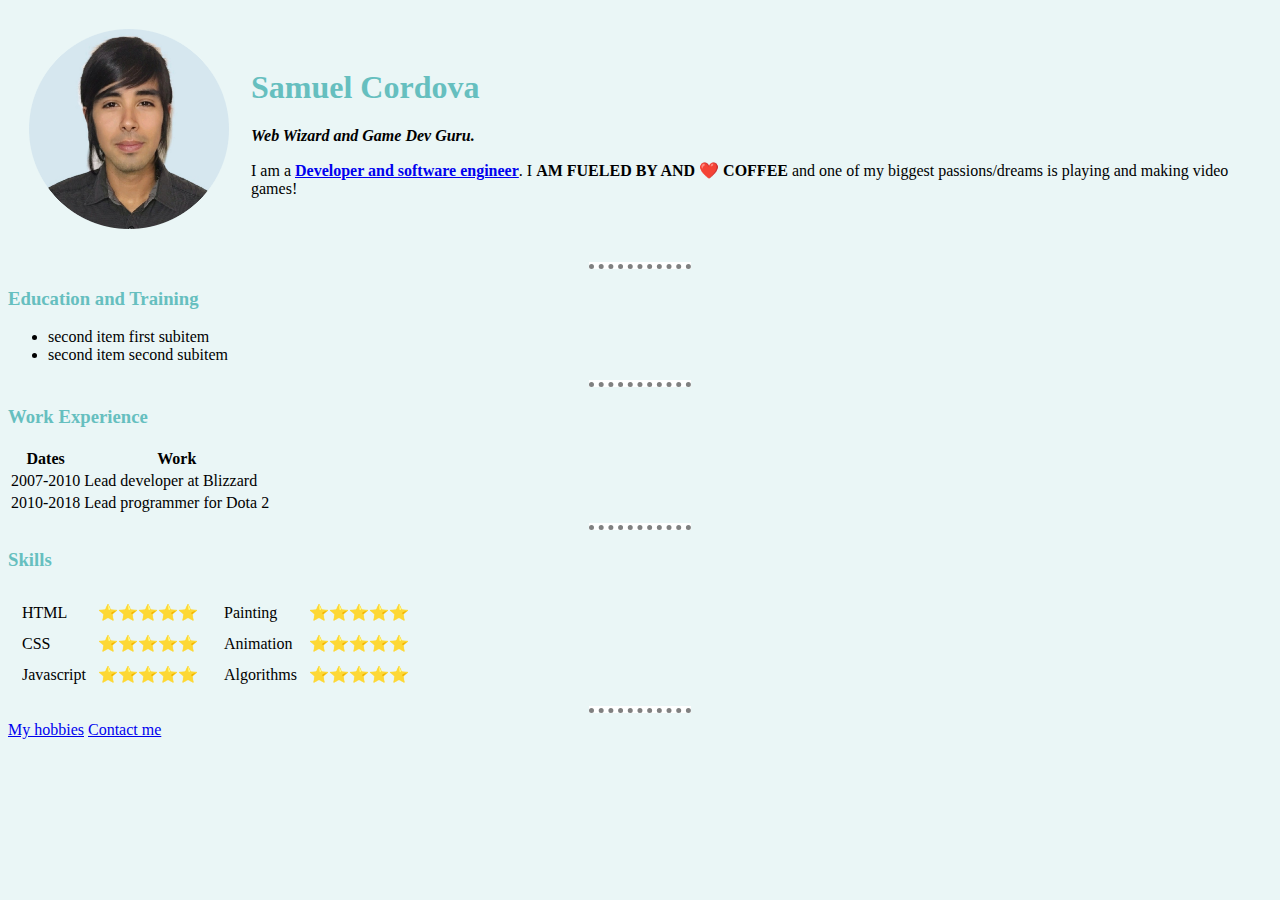
<file: index.html>
<!DOCTYPE html>
<html lang="en">

<head>
      <!-- Required meta tags -->
      <meta charset="UTF-8">
      <meta http-equiv="X-UA-Compatible" content="IE=edge">
      <meta name="viewport" content="width=device-width, initial-scale=1.0">
  
    <title>👽Samuel's Flashback Personal Site👽</title>
    <link rel="stylesheet" href="./assets/css/style.css">
</head>

<body >
    <table cellspacing="20">
        <tr>
            <td><img src="./assets/images/Profile-picture.png" alt="Most handsome man in the world!" >
            </td>
            <td>
                <h1>Samuel Cordova</h1>
                <p>
                    <em><strong>Web Wizard and Game Dev Guru.</strong></em>
                </p>
                <p>I am a <strong><a href="https://cordovas-cmd.github.io/react-portfolio/">
                            Developer and software
                            engineer</a></strong>. I <strong>AM FUELED BY AND ❤️ COFFEE</strong> and one of my biggest
                    passions/dreams is playing and making video games!</p>
            </td>
        </tr>
    </table>

    <!-- Use EM instead of <i> because it communicates with browser and tells it this text is important or emphasized (https://developer.mozilla.org/en-US/docs/Web/HTML/Element/em)-->



    <!-- Horizontal rule create a line across almost like a border -->
    <hr>

    <h3>Education and Training</h3>

    <!-- Taken from MDN (https://developer.mozilla.org/en-US/docs/Web/HTML/Element/ul) -->

    <ul>
        <li>second item first subitem</li>
        <li>second item second subitem</li>
    </ul>
<hr>
    <!-- <a href="hobbies.html">My hobbies</a> <a href="contact-me.html">Contact me</a> -->

    <h3>Work Experience</h3>

    <!-- Old attributes for table element 
        https://developer.mozilla.org/en-US/docs/Web/HTML/Element/table -->
    <table>
        <thead>
            <tr>
                <th>Dates</th>
                <th>Work</th>
            </tr>
        </thead>
        <tbody>
            <tr>
                <td>2007-2010</td>
                <td>Lead developer at Blizzard</td>
            </tr>
            <tr>
                <td>2010-2018</td>
                <td>Lead programmer for Dota 2</td>
            </tr>
        </tbody>
        <tfoot>

        </tfoot>

    </table>
    <hr>

    <h3>Skills</h3>
    <table>
        <tr>
            <td>
                <table cellspacing="10">
                    <tr>
                        <td>HTML</td>
                        <td>⭐⭐⭐⭐⭐</td>
                       
                    </tr>
                    <tr>
                        <td>CSS</td>
                        <td>⭐⭐⭐⭐⭐</td>

                    </tr>
                    <tr>
                        <td>Javascript</td>
                        <td>⭐⭐⭐⭐⭐</td>

                    </tr>
                </table>
            </td>

            <td>
                <table cellspacing="10">
                    <tr>
                        <td>Painting</td>
                        <td>⭐⭐⭐⭐⭐</td>
                    </tr>
                    <tr>
                        <td>Animation</td>
                        <td>⭐⭐⭐⭐⭐</td>
                      
                    </tr>
                    <tr>
                        <td>Algorithms</td>
                        <td>⭐⭐⭐⭐⭐</td>
                      
                    </tr>
                </table>
            </td>
        </tr>
    </table>
   
    <hr>
    <a href="hobbies.html">My hobbies</a>
    <a href="contact-me.html">Contact me</a>
</body>

</html>
</file>
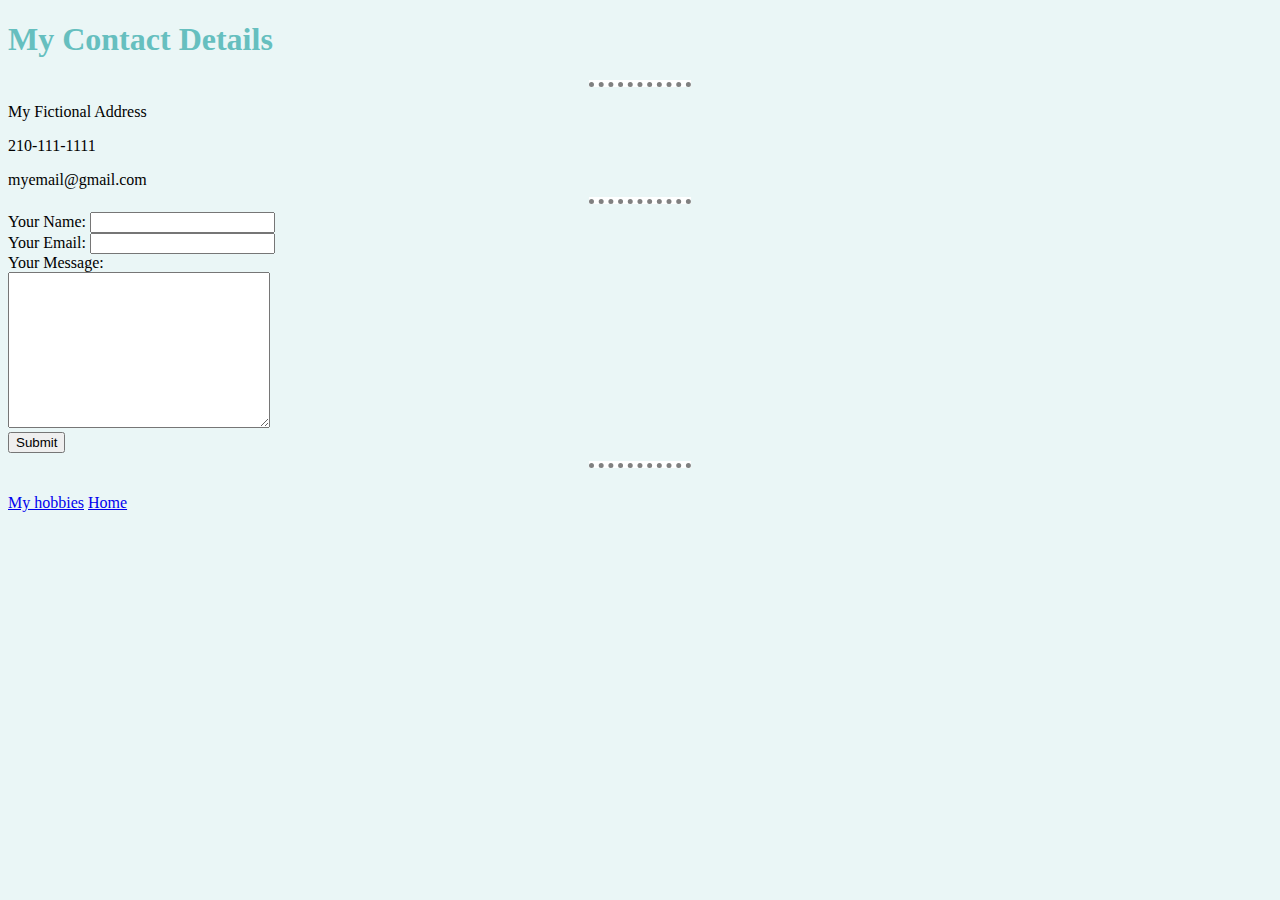
<file: contact-me.html>
<!DOCTYPE html>
<html lang="en">

<head>
    <meta charset="UTF-8">
    <meta http-equiv="X-UA-Compatible" content="IE=edge">
    <meta name="viewport" content="width=device-width, initial-scale=1.0">
    <title>🛸Contact Me🛸</title>
    <link rel="stylesheet" href="./assets/css/style.css">
</head>
<!-- Need to add some more contact info and maybe some icons -->
<body>
    <h1>My Contact Details</h1>
    <hr>
    <p>My Fictional Address</p>
    <p>210-111-1111</p>
    <email>myemail@gmail.com</email>
    <hr>

    <!-- more one forms: https://developer.mozilla.org/en-US/docs/Web/HTML/Element/form -->
    <!-- add enctype attribute to specify that data in form is in plain text -->
    <form action="mailto:samuel@gmail.com" method="post" enctype="text/plain">
        <label>Your Name:</label>
        <input type="text" name="your name" value=""><br>
        <label>Your Email:</label>
        <input type="email" name="your email" value=""><br>
        <label>Your Message:</label><br>
        <textarea name="your message" rows="10" cols="30"></textarea><br>
        <input type="submit" name="">
    </form>
    <hr>
    <br>

    <a href="hobbies.html">My hobbies</a>
    <a href="index.html">Home</a>
</body>
</body>

</html>
</file>
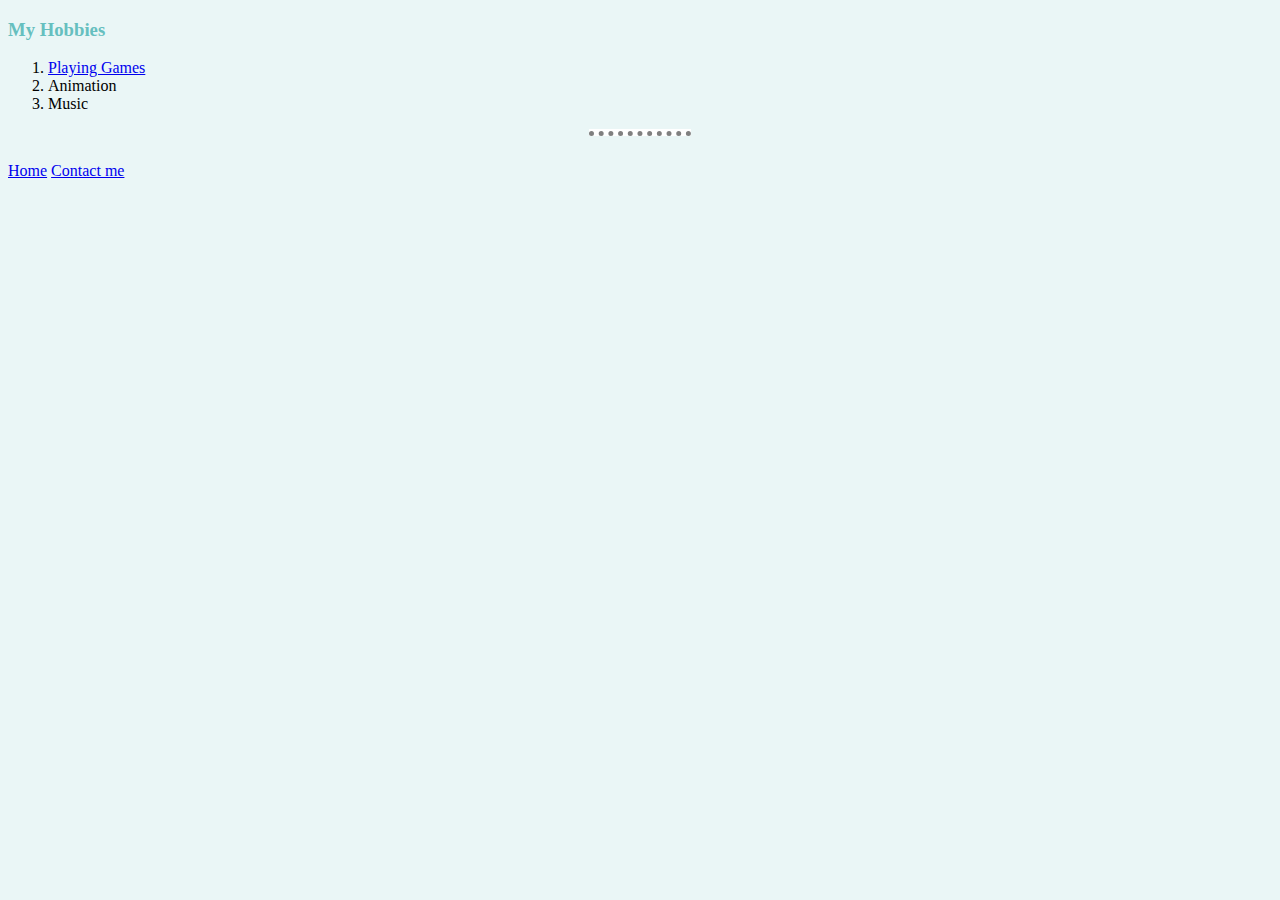
<file: hobbies.html>
<!DOCTYPE html>
<html lang="en">
<head>
    <meta charset="UTF-8">
    <meta http-equiv="X-UA-Compatible" content="IE=edge">
    <meta name="viewport" content="width=device-width, initial-scale=1.0">
    <title>🍳🎮🖥My hobbies</title>
    <link rel="stylesheet" href="./assets/css/style.css">
</head>
<body>

    <!-- Will add some animation to hobbies and maybe some embeddeds -->
    <h3>My Hobbies</h3>
    <ol>
        <li><a href="https://www.twitch.tv/pandarobo">Playing Games</a>
    </li>
        <li>Animation</li>
        <li>Music</li>
    </ol>
<hr>
<br>
    <a href="index.html">Home</a>
    <a href="contact-me.html">Contact me</a>
</body>
</body>
</html>
</file>
<file: assets/css/style.css>
/* Css named colors list https://developer.mozilla.org/en-US/docs/Web/CSS/named-color */

/* Need to style the html */
/* Need to style p tags */
/* want to add a google font possibly */
/* add more animations some buttons diff section styles */
/* Add more custom assets  */
/* insert logo */
body{
    background-color: #EAF6F6;
}
img{
    /* height: 200px; */
    height: 200px;
    /* width: 200px; */
    width: 200px;
}

h1, h3 {
    color: #66BFBF;
}

/* Border notes https://developer.mozilla.org/en-US/docs/Web/CSS/border-style */
hr{
    border-style: none;
    border-bottom: dotted 5px grey;
    background-color: white;
    height: 2px;
    width: 8%;
}
</file>
